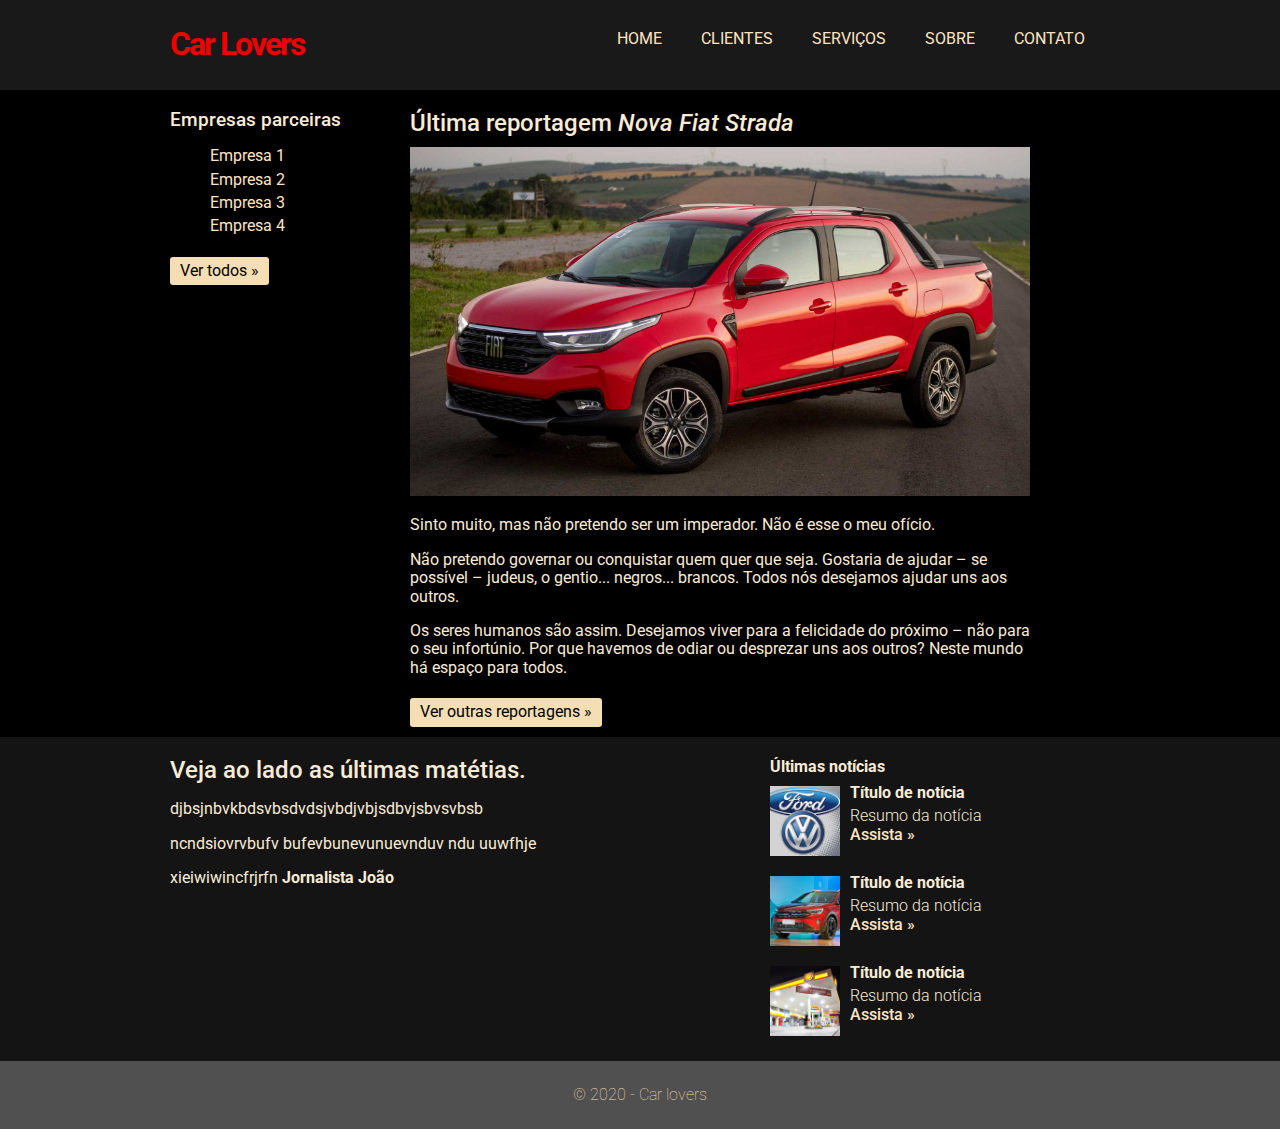
<file: index.html>
<!DOCTYPE html>
<html lang="pt-br">
    <head>  
        <title>Home</title>
        <meta charset="utf-8">
        <link rel="stylesheet" type="text/css" href="css/projeto.css">
        <link rel="stylesheet" type="text/css" href="css/normalize.css">
        <link href="https://fonts.googleapis.com/css2?family=Roboto:ital,wght@0,100;0,300;0,700;1,500&display=swap" rel="stylesheet">
    </head>
    <body>
        <div class="header">
            <div class="linha">
                <header>
                <div class="coluna col4">  
                    <h1 class="logo">Car Lovers</h1>
                </div>
            
                    <div class="coluna col8">
                        <nav>
                            <ul class="menu inline sem-marcador">
                                <li><a href="index.html">Home</a></li>
                                <li><a href="clientes.html">Clientes</a></li>
                                <li><a href="servicos.html">Serviços</a></li>
                                <li><a href="sobre.html">Sobre</a></li>
                                <li><a href="contato.html">Contato</a></li>
                            </ul>
                        </nav>
                    </div>
                </header>
            </div>
            </div>
        </div>
        <div class="linha">
            <section>
                <div class="coluna col3 sidebar">
                    <h3>Empresas parceiras</h3>
                    <ul class="sem-marcador sem-padding">
                        <li><a href="">Empresa 1</a></li>
                        <li><a href="">Empresa 2</a></li>
                        <li><a href="">Empresa 3</a></li>
                        <li><a href="">Empresa 4</a></li>
                    </ul>
                    <a href="cliente.html" class="botao">Ver todos &raquo;</a>
                </div>
                <div class="coluna col8">
                    <h2>Última reportagem <em>Nova Fiat Strada</em></h2>
                    <img src="img/fiat.jpg" alt=""/>
                    <p>Sinto muito, mas não pretendo ser um imperador. 
                        Não é esse o meu ofício.</p> 
                    <p> Não pretendo governar ou conquistar quem quer que seja.
                        Gostaria de ajudar – se possível –
                        judeus, o gentio... negros... brancos.
                        Todos nós desejamos ajudar uns aos outros.</p>
                     <p>Os seres humanos são assim. Desejamos viver para a felicidade do próximo
                        – não para o seu infortúnio. 
                        Por que havemos de odiar ou desprezar uns aos outros? 
                        Neste mundo há espaço para todos.</p>
                    <a href="clientes.html" class="botao">Ver outras reportagens &raquo;</a>    
                </div>
            </section>
        </div>
        <div class="conteudo-extra">
            <div class="linha">
                <div class="coluna col7">
                    <section>
                        <h2>Veja ao lado as últimas matétias.</h2>
                        <p>djbsjnbvkbdsvbsdvdsjvbdjvbjsdbvjsbvsvbsb</p>
                        <p>ncndsiovrvbufv bufevbunevunuevnduv ndu uuwfhje</p>
                        <p>xieiwiwincfrjrfn <b>Jornalista João</b></p>
                    </section>
                </div>
                <div class="coluna col5">
                    <ul class="sem-marcador sem-padding noticias">
                       <h4>Últimas notícias</h4>
                        <li>
                            <img src="img/1.png" alt="">
                            <h4>Título de notícia</h4>
                            <p>Resumo da notícia
                                <br><a href="https://www.youtube.com/watch?v=GvrJ0U6OlME" target="_blank">Assista &raquo;</a></br></p>
                        </li>
                        <li>
                            <img src="img/2.png" alt="">
                            <h4>Título de notícia</h4>
                            <p>Resumo da notícia
                                <br><a href="https://www.youtube.com/watch?v=GvrJ0U6OlME"
                                target="_blank">Assista &raquo;</a></br></p>    
                        </li>
                        <li>
                            <img src="img/3.png" alt="">
                            <h4>Título de notícia</h4>
                            <p>Resumo da notícia
                            <br><a href="https://www.youtube.com/watch?v=GvrJ0U6OlME"
                            target="_blank">Assista &raquo;</a></br></p>
                        </li>
                    </ul>
                </div>
            </div>
        </div>
        <div class="footer">
            <div class="linha">
                <footer>    
                     <div class="coluna col12">
                         <span>&copy; 2020 - Car lovers</span>
                     </div>
                </footer>
            </div>
        </div>
    </body>
</html>
</file>
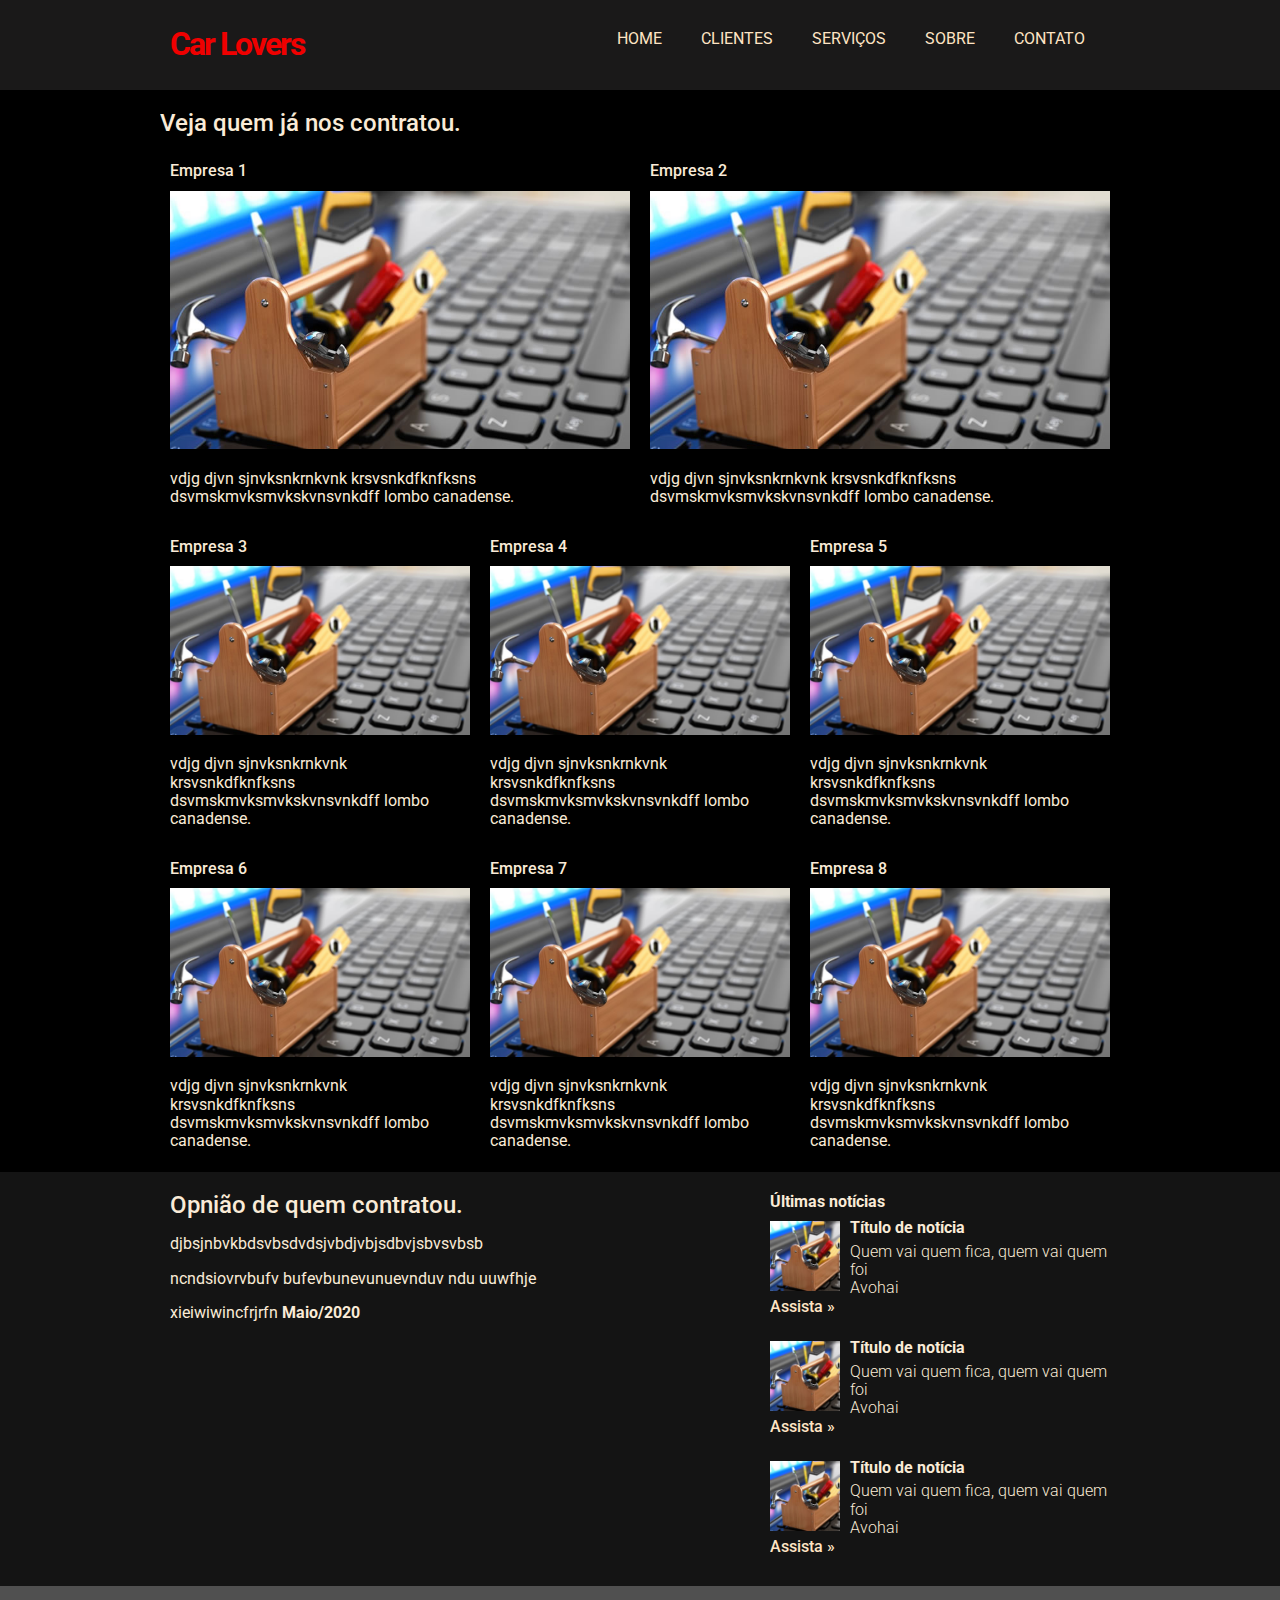
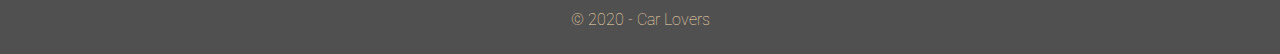
<file: clientes.html>
<!DOCTYPE html>
<html lang="pt-br">
    <head>  
        <title>Clientes</title>
        <meta charset="utf-8">
        <link rel="stylesheet" type="text/css" href="css/projeto.css">
        <link rel="stylesheet" type="text/css" href="css/normalize.css">
        <link href="https://fonts.googleapis.com/css2?family=Roboto:ital,wght@0,100;0,300;0,700;1,500&display=swap" rel="stylesheet">
    </head>
    <body>
        <div class="header">
            <div class="linha">
                <header>
                <div class="coluna col4">  
                    <h1 class="logo">Car Lovers</h1>
                </div>
            
                    <div class="coluna col8">
                        <nav>
                            <ul class="menu inline sem-marcador">
                                <li><a href="index.html">Home</a></li>
                                <li><a href="clientes.html">Clientes</a></li>
                                <li><a href="servicos.html">Serviços</a></li>
                                <li><a href="sobre.html">Sobre</a></li>
                                <li><a href="contato.html">Contato</a></li>
                            </ul>
                        </nav>
                    </div>
                </header>
            </div>
            </div>
        </div>
        <div class="linha">
            <section>
                <h2>Veja quem já nos contratou.</h2>
                <div class="coluna col6">
                    <h4>Empresa 1</h4>
                    <img src="img/thumb-grande.jpg" alt="">
                    <p>vdjg djvn sjnvksnkrnkvnk krsvsnkdfknfksns 
                    dsvmskmvksmvkskvnsvnkdff lombo canadense.</p>
                </div>
                <div class="coluna col6">
                    <h4>Empresa 2</h4>
                    <img src="img/thumb-grande.jpg" alt="">
                    <p>vdjg djvn sjnvksnkrnkvnk krsvsnkdfknfksns 
                        dsvmskmvksmvkskvnsvnkdff lombo canadense.</p>
                </div>
                <div class="coluna col4">
                    <h4>Empresa 3</h4>
                    <img src="img/thumb-grande.jpg" alt="">
                    <p>vdjg djvn sjnvksnkrnkvnk krsvsnkdfknfksns 
                        dsvmskmvksmvkskvnsvnkdff lombo canadense.</p>
                </div>
                <div class="coluna col4">
                    <h4>Empresa 4</h4>
                    <img src="img/thumb-grande.jpg" alt="">
                    <p>vdjg djvn sjnvksnkrnkvnk krsvsnkdfknfksns 
                        dsvmskmvksmvkskvnsvnkdff lombo canadense.</p>
                </div>
                <div class="coluna col4">
                    <h4>Empresa 5</h4>
                    <img src="img/thumb-grande.jpg" alt="">
                    <p>vdjg djvn sjnvksnkrnkvnk krsvsnkdfknfksns 
                        dsvmskmvksmvkskvnsvnkdff lombo canadense.</p>
                </div>
                <div class="coluna col4">
                    <h4>Empresa 6</h4>
                    <img src="img/thumb-grande.jpg" alt="">
                    <p>vdjg djvn sjnvksnkrnkvnk krsvsnkdfknfksns 
                        dsvmskmvksmvkskvnsvnkdff lombo canadense.</p>
                </div>
                 <div class="coluna col4">
                    <h4>Empresa 7</h4>
                    <img src="img/thumb-grande.jpg" alt="">
                    <p>vdjg djvn sjnvksnkrnkvnk krsvsnkdfknfksns 
                        dsvmskmvksmvkskvnsvnkdff lombo canadense.</p>
                </div>
                <div class="coluna col4">
                    <h4>Empresa 8</h4>
                    <img src="img/thumb-grande.jpg" alt="">
                    <p>vdjg djvn sjnvksnkrnkvnk krsvsnkdfknfksns 
                        dsvmskmvksmvkskvnsvnkdff lombo canadense.</p>
                </div>   
            </section>
        </div>
        <div class="conteudo-extra">
            <div class="linha">
                <div class="coluna col7">
                    <section>
                        <h2>Opnião de quem contratou.</h2>
                        <p>djbsjnbvkbdsvbsdvdsjvbdjvbjsdbvjsbvsvbsb</p>
                        <p>ncndsiovrvbufv bufevbunevunuevnduv ndu uuwfhje</p>
                        <p>xieiwiwincfrjrfn <b>Maio/2020</b></p>
                    </section>
                </div>
                <div class="coluna col5">
                    <ul class="sem-marcador sem-padding noticias">
                        <h4>Últimas notícias</h4>
                        <li>
                            <img src="img/thumb-pequena.jpg" alt="">
                            <h4>Título de notícia</h4>
                            <p>Quem vai quem fica, quem vai quem foi<br>Avohai</br>
                            <a href="https://www.youtube.com/watch?v=GvrJ0U6OlME"
                            target="_blank">Assista &raquo;</a></p>
                        </li>
                        <li>
                            <img src="img/thumb-pequena.jpg" alt="">
                            <h4>Título de notícia</h4>
                            <p>Quem vai quem fica, quem vai quem foi<br>Avohai</br>
                            <a href="https://www.youtube.com/watch?v=GvrJ0U6OlME"
                            target="_blank">Assista &raquo;</a></p>
                        </li>
                        <li>
                            <img src="img/thumb-pequena.jpg" alt="">
                            <h4>Título de notícia</h4>
                            <p>Quem vai quem fica, quem vai quem foi<br>Avohai</br>
                            <a href="https://www.youtube.com/watch?v=GvrJ0U6OlME"
                            target="_blank">Assista &raquo;</a></p>
                        </li>
                    </ul>
                </div>
            </div>
        </div>
        <div class="footer">
            <div class="linha">
                <footer>    
                     <div class="coluna col12">
                         <span>&copy; 2020 - Car Lovers</span>
                     </div>
                </footer>
            </div>
        </div>
    </body>
</html>
</file>
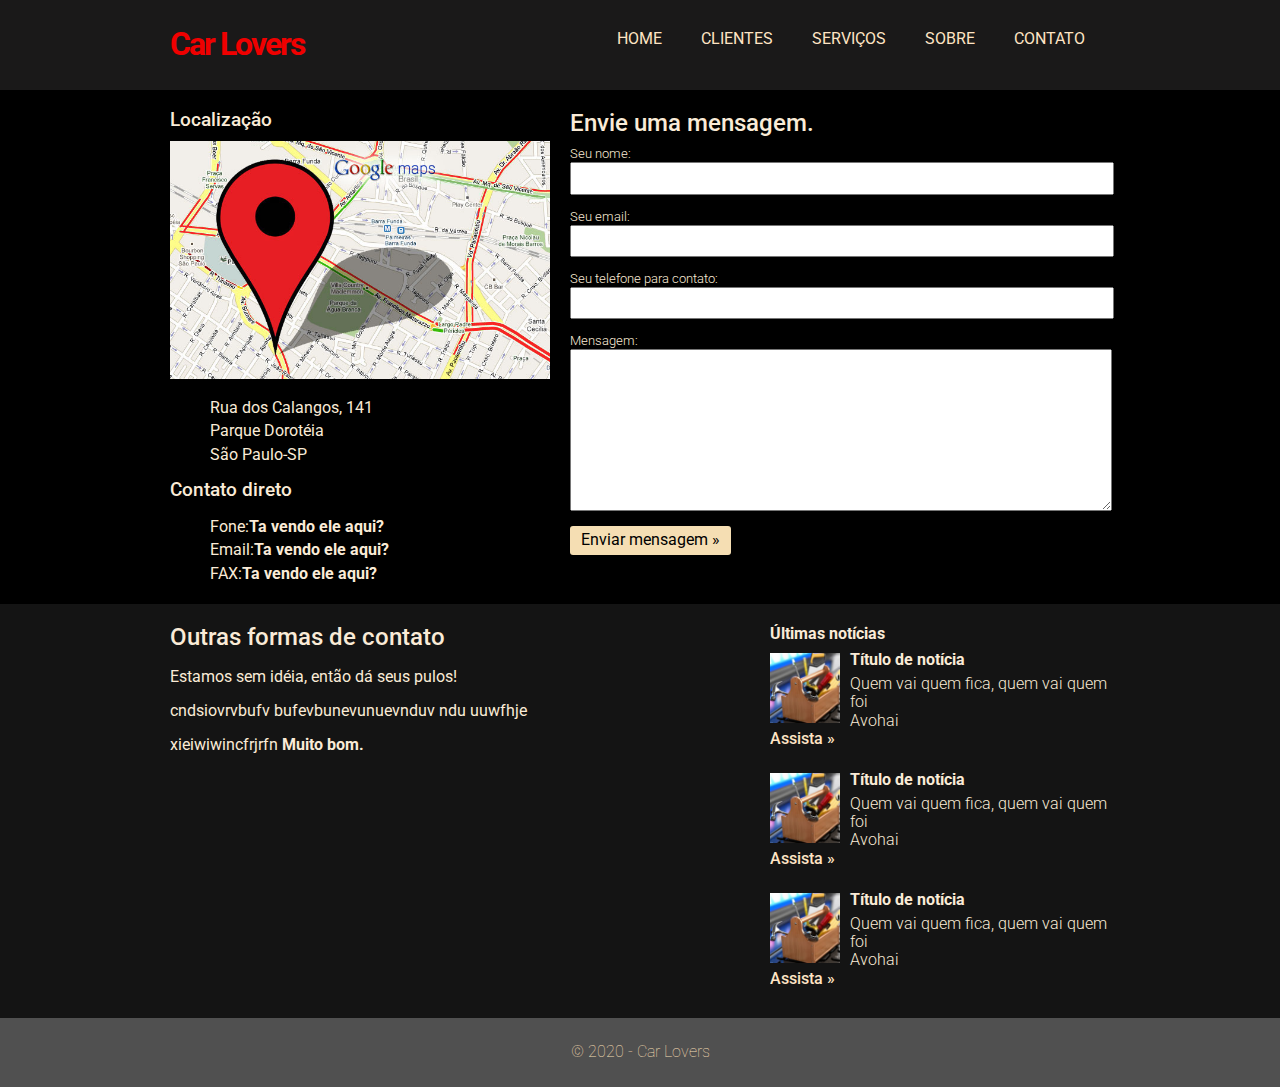
<file: contato.html>
<!DOCTYPE html>
<html lang="pt-br">
    <head>  
        <title>Contato</title>
        <meta charset="utf-8">
        <link rel="stylesheet" type="text/css" href="css/projeto.css">
        <link rel="stylesheet" type="text/css" href="css/normalize.css">
        <link href="https://fonts.googleapis.com/css2?family=Roboto:ital,wght@0,100;0,300;0,700;1,500&display=swap" rel="stylesheet">
    </head>
    <body>
        <div class="header">
            <div class="linha">
                <header>
                <div class="coluna col4">  
                    <h1 class="logo">Car Lovers</h1>
                </div>
            
                    <div class="coluna col8">
                        <nav>
                            <ul class="menu inline sem-marcador">
                                <li><a href="index.html">Home</a></li>
                                <li><a href="clientes.html">Clientes</a></li>
                                <li><a href="servicos.html">Serviços</a></li>
                                <li><a href="sobre.html">Sobre</a></li>
                                <li><a href="contato.html">Contato</a></li>
                            </ul>
                        </nav>
                    </div>
                </header>
            </div>
            </div>
        </div>
        <div class="linha">
            <section>
                <div class="coluna col5 sidebar">
                    <h3>Localização</h3>
                    <img src="img/mapa.jpg" alt="">
                    <ul class="sem-padding sem-marcador"> 
                        <li>Rua dos Calangos, 141</li>
                        <li>Parque Dorotéia</li>
                        <li>São Paulo-SP</li>
                    </ul>
                    <h3>Contato direto</h3>
                    <ul class="sem-padding sem-marcador">
                        <li>Fone:<strong>Ta vendo ele aqui?</strong></li>
                        <li>Email:<strong>Ta vendo ele aqui?</strong></li>
                        <li>FAX:<strong>Ta vendo ele aqui?</strong></li>
                    </ul>
                </div>
                <div class="coluna col7 contato">
                    <h2>Envie uma mensagem.</h2>
                    <form action="">
                        <label for="nome">Seu nome:</label>
                        <input type="text" name="nome" id="nome"/>
                        <label for="email">Seu email:</label>
                        <input type="text" name="email" id="email"/>
                        <label for="telefone">Seu telefone para contato:</label>
                        <input type="text" name="telefone" id="telefone"/>
                        <label for="mensagem">Mensagem:</label>
                        <textarea name="mensagem" id="mensagem"></textarea>
                        <input type="submit" class="botao" name="enviar" value="Enviar mensagem &raquo;"/>
                    </form>
                    
                </div>
            </section>
        </div>
        <div class="conteudo-extra">
            <div class="linha">
                <div class="coluna col7">
                    <section>
                        <h2>Outras formas de contato</h2>
                        <p>Estamos sem idéia, então dá seus pulos!</p>
                        <p>cndsiovrvbufv bufevbunevunuevnduv ndu uuwfhje</p>
                        <p>xieiwiwincfrjrfn <b>Muito bom.</b></p>
                    </section>
                </div>
                <div class="coluna col5">
                    <ul class="sem-marcador sem-padding noticias">
                        <h4>Últimas notícias</h4>
                        <li>
                            <img src="img/thumb-pequena.jpg" alt="">
                            <h4>Título de notícia</h4>
                            <p>Quem vai quem fica, quem vai quem foi<br>Avohai</br>
                            <a href="https://www.youtube.com/watch?v=GvrJ0U6OlME"
                            target="_blank">Assista &raquo;</a></p>
                        </li>
                        <li>
                            <img src="img/thumb-pequena.jpg" alt="">
                            <h4>Título de notícia</h4>
                            <p>Quem vai quem fica, quem vai quem foi<br>Avohai</br>
                            <a href="https://www.youtube.com/watch?v=GvrJ0U6OlME"
                            target="_blank">Assista &raquo;</a></p>
                        </li>
                        <li>
                            <img src="img/thumb-pequena.jpg" alt="">
                            <h4>Título de notícia</h4>
                            <p>Quem vai quem fica, quem vai quem foi<br>Avohai</br>
                            <a href="https://www.youtube.com/watch?v=GvrJ0U6OlME"
                            target="_blank">Assista &raquo;</a></p>
                        </li>
                    </ul>
                </div>
            </div>
        </div>
        <div class="footer">
            <div class="linha">
                <footer>    
                     <div class="coluna col12">
                         <span>&copy; 2020 - Car Lovers</span>
                     </div>
                </footer>
            </div>
        </div>
    </body>
</html>
</file>
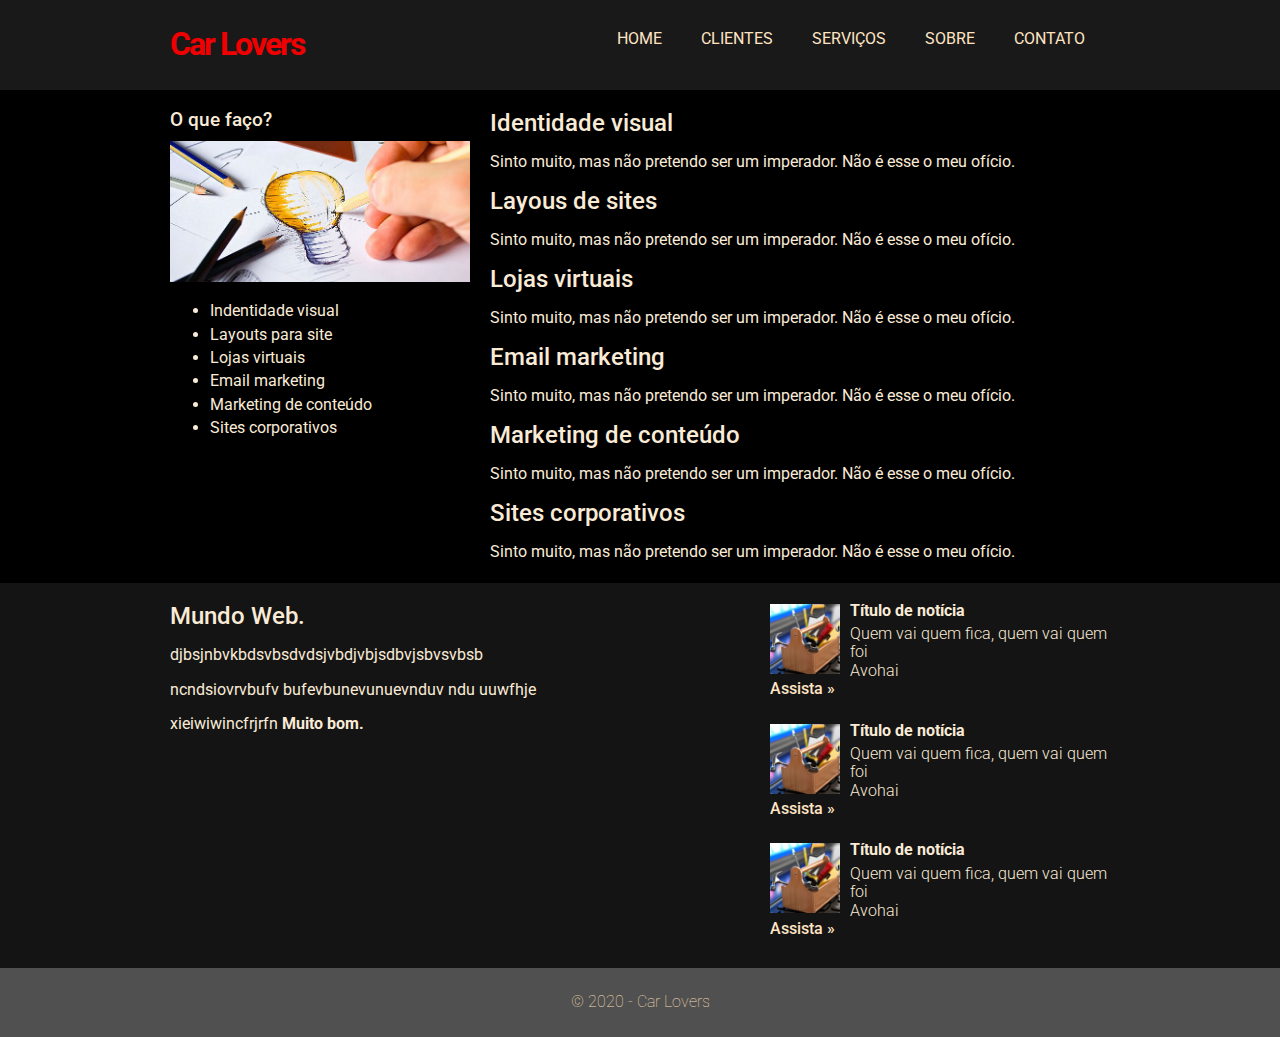
<file: servicos.html>
<!DOCTYPE html>
<html lang="pt-br">
    <head>  
        <title>Serviços</title>
        <meta charset="utf-8">
        <link rel="stylesheet" type="text/css" href="css/projeto.css">
        <link rel="stylesheet" type="text/css" href="css/normalize.css">
        <link href="https://fonts.googleapis.com/css2?family=Roboto:ital,wght@0,100;0,300;0,700;1,500&display=swap" rel="stylesheet">
    </head>
    <body>
        <div class="header">
            <div class="linha">
                <header>
                <div class="coluna col4">  
                    <h1 class="logo">Car Lovers</h1>
                </div>
            
                    <div class="coluna col8">
                        <nav>
                            <ul class="menu inline sem-marcador">
                                <li><a href="index.html">Home</a></li>
                                <li><a href="clientes.html">Clientes</a></li>
                                <li><a href="servicos.html">Serviços</a></li>
                                <li><a href="sobre.html">Sobre</a></li>
                                <li><a href="contato.html">Contato</a></li>
                            </ul>
                        </nav>
                    </div>
                </header>
            </div>
            </div>
        </div>
        <div class="linha">
            <section>
                <div class="coluna col4 sidebar">
                    <h3>O que faço?</h3>
                    <img src="img/ideia.jpg" alt="">
                    <ul>
                        <li>Indentidade visual</li>
                        <li>Layouts para site</li>
                        <li>Lojas virtuais</li>
                        <li>Email marketing</li>
                        <li>Marketing de conteúdo</li>
                        <li>Sites corporativos</li>
                    </ul>
                </div>
                <div class="coluna col8">
                    <h2>Identidade visual</h2>
                    <p>Sinto muito, mas não pretendo ser um imperador. 
                        Não é esse o meu ofício.</p>
                    <h2>Layous de sites</h2>
                    <p>Sinto muito, mas não pretendo ser um imperador. 
                    Não é esse o meu ofício.</p>  
                    <h2>Lojas virtuais</h2>
                    <p>Sinto muito, mas não pretendo ser um imperador. 
                        Não é esse o meu ofício.</p> 
                    <h2>Email marketing</h2>
                    <p>Sinto muito, mas não pretendo ser um imperador. 
                       Não é esse o meu ofício.</p> 
                    <h2>Marketing de conteúdo</h2>
                    <p>Sinto muito, mas não pretendo ser um imperador. 
                       Não é esse o meu ofício.</p> 
                    <h2>Sites corporativos</h2>
                    <p>Sinto muito, mas não pretendo ser um imperador. 
                       Não é esse o meu ofício.</p> 
                </div>
            </section>
        </div>
        <div class="conteudo-extra">
            <div class="linha">
                <div class="coluna col7">
                    <section>
                        <h2>Mundo Web.</h2>
                        <p>djbsjnbvkbdsvbsdvdsjvbdjvbjsdbvjsbvsvbsb</p>
                        <p>ncndsiovrvbufv bufevbunevunuevnduv ndu uuwfhje</p>
                        <p>xieiwiwincfrjrfn <b>Muito bom.</b></p>
                    </section>
                </div>
                <div class="coluna col5">
                    <ul class="sem-marcador sem-padding noticias">
                        <li>
                            <img src="img/thumb-pequena.jpg" alt="">
                            <h4>Título de notícia</h4>
                            <p>Quem vai quem fica, quem vai quem foi<br>Avohai</br>
                            <a href="https://www.youtube.com/watch?v=GvrJ0U6OlME"
                            target="_blank">Assista &raquo;</a></p>
                        </li>
                        <li>
                            <img src="img/thumb-pequena.jpg" alt="">
                            <h4>Título de notícia</h4>
                            <p>Quem vai quem fica, quem vai quem foi<br>Avohai</br>
                            <a href="https://www.youtube.com/watch?v=GvrJ0U6OlME"
                            target="_blank">Assista &raquo;</a></p>
                        </li>
                        <li>
                            <img src="img/thumb-pequena.jpg" alt="">
                            <h4>Título de notícia</h4>
                            <p>Quem vai quem fica, quem vai quem foi<br>Avohai</br>
                            <a href="https://www.youtube.com/watch?v=GvrJ0U6OlME"
                            target="_blank">Assista &raquo;</a></p>
                        </li>
                    </ul>
                </div>
            </div>
        </div>
        <div class="footer">
            <div class="linha">
                <footer>    
                     <div class="coluna col12">
                         <span>&copy; 2020 - Car Lovers</span>
                     </div>
                </footer>
            </div>
        </div>
    </body>
</html>
</file>
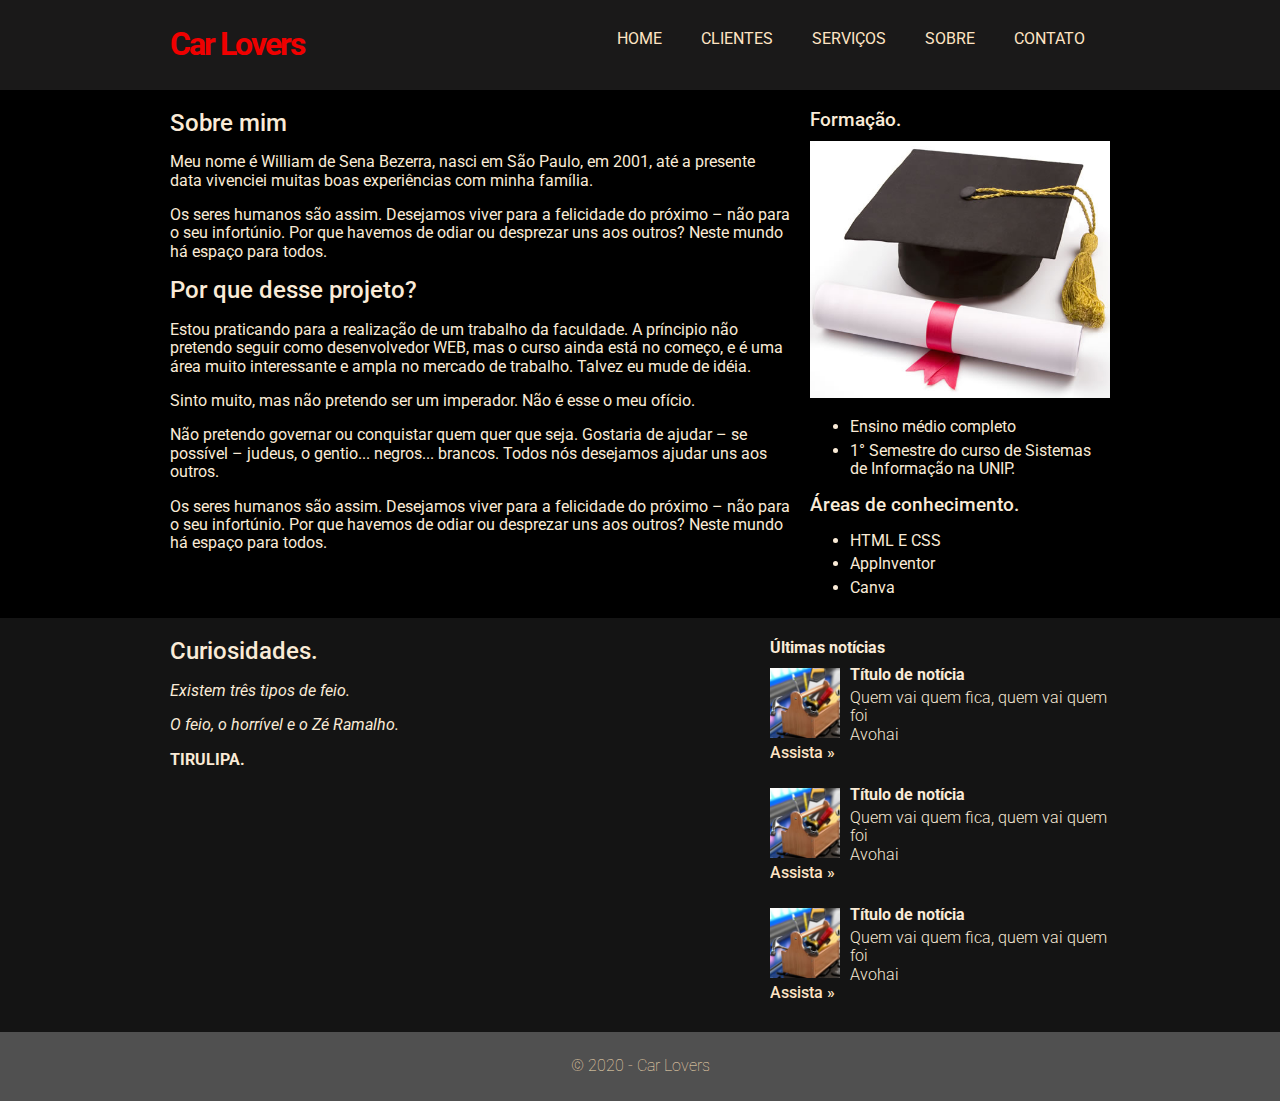
<file: sobre.html>
<!DOCTYPE html>
<html lang="pt-br">
    <head>  
        <title>Sobre</title>
        <meta charset="utf-8">
        <link rel="stylesheet" type="text/css" href="css/projeto.css">
        <link rel="stylesheet" type="text/css" href="css/normalize.css">
        <link href="https://fonts.googleapis.com/css2?family=Roboto:ital,wght@0,100;0,300;0,700;1,500&display=swap" rel="stylesheet">
    </head>
    <body>
        <div class="header">
            <div class="linha">
                <header>
                <div class="coluna col4">  
                    <h1 class="logo">Car Lovers</h1>
                </div>
            
                    <div class="coluna col8">
                        <nav>
                            <ul class="menu inline sem-marcador">
                                <li><a href="index.html">Home</a></li>
                                <li><a href="clientes.html">Clientes</a></li>
                                <li><a href="servicos.html">Serviços</a></li>
                                <li><a href="sobre.html">Sobre</a></li>
                                <li><a href="contato.html">Contato</a></li>
                            </ul>
                        </nav>
                    </div>
                </header>
            </div>
            </div>
        </div>
        <div class="linha">
            <section>
                <div class="coluna col8">
                    <h2>Sobre mim</h2>
                    <p>Meu nome é William de Sena Bezerra, nasci em São Paulo, em 2001, 
                       até a presente data vivenciei muitas boas experiências com minha família.</p>
                    <p>Os seres humanos são assim. Desejamos viver para a felicidade do próximo
                      – não para o seu infortúnio. 
                      Por que havemos de odiar ou desprezar uns aos outros? 
                      Neste mundo há espaço para todos.</p> 
                       <h2>Por que desse projeto?</h2>
                    <p>Estou praticando para a realização de um trabalho da faculdade. 
                        A príncipio não pretendo seguir como desenvolvedor WEB, mas o curso ainda está no começo, e é uma área muito
                    interessante e ampla no mercado de trabalho. Talvez eu mude de idéia.</p>
                    <p>Sinto muito, mas não pretendo ser um imperador. 
                        Não é esse o meu ofício.</p> 
                    <p> Não pretendo governar ou conquistar quem quer que seja.
                        Gostaria de ajudar – se possível –
                        judeus, o gentio... negros... brancos.
                        Todos nós desejamos ajudar uns aos outros.</p>
                     <p>Os seres humanos são assim. Desejamos viver para a felicidade do próximo
                        – não para o seu infortúnio. 
                        Por que havemos de odiar ou desprezar uns aos outros? 
                        Neste mundo há espaço para todos.</p> 
                </div>
           
                <div class="coluna col4 sidebar">
                    <h3>Formação.</h3>
                    <img src="img/formatura.jpg" alt="">
                    <ul>
                        <li>Ensino médio completo</li>
                        <li>1° Semestre do curso de Sistemas de Informação na UNIP.</li>
                    </ul>
                    <h3>Áreas de conhecimento.</h3>
                    <ul>
                        <li>HTML E CSS</li>
                        <li>AppInventor</li>
                        <li>Canva</li>
                    </ul>
                </div>
             </div>    
            </section>
        </div>
        <div class="conteudo-extra">
            <div class="linha">
                <div class="coluna col7">
                    <section>
                        <h2>Curiosidades.</h2>
                        <p><em>Existem três tipos de feio.</p>
                        <p>O feio, o horrível e o Zé Ramalho.</em></p>
                        <p><b>TIRULIPA.</b></p>
                    </section>
                </div>
                <div class="coluna col5">
                    <ul class="sem-marcador sem-padding noticias">
                        <h4>Últimas notícias</h4>
                        <li>
                            <img src="img/thumb-pequena.jpg" alt="">
                            <h4>Título de notícia</h4>
                            <p>Quem vai quem fica, quem vai quem foi<br>Avohai</br>
                            <a href="https://www.youtube.com/watch?v=GvrJ0U6OlME"
                            target="_blank">Assista &raquo;</a></p>
                        </li>
                        <li>
                            <img src="img/thumb-pequena.jpg" alt="">
                            <h4>Título de notícia</h4>
                            <p>Quem vai quem fica, quem vai quem foi<br>Avohai</br>
                            <a href="https://www.youtube.com/watch?v=GvrJ0U6OlME"
                            target="_blank">Assista &raquo;</a></p>
                        </li>
                        <li>
                            <img src="img/thumb-pequena.jpg" alt="">
                            <h4>Título de notícia</h4>
                            <p>Quem vai quem fica, quem vai quem foi<br>Avohai</br>
                            <a href="https://www.youtube.com/watch?v=GvrJ0U6OlME"
                            target="_blank">Assista &raquo;</a></p>
                        </li>
                    </ul>
                </div>
            </div>
        </div>
        <div class="footer">
            <div class="linha">
                <footer>    
                     <div class="coluna col12">
                         <span>&copy; 2020 - Car Lovers</span>
                     </div>
                </footer>
            </div>
        </div>
    </body>
</html>
</file>
<file: css/projeto.css>
body{
    font-family: 'Roboto', sans-serif;
    color: antiquewhite;
    background-color: black;
}
a:link, a:active, a:visited{
    color: bisque;
    text-decoration: none;
}
a:hover{
    text-decoration: underline;
}
/* grid 960px*/
.linha{
    width: 960px;
    margin: 0 auto;
    overflow: auto;
    padding: 5px 0;
}
.coluna{
    padding: 0 10px;
    float: left;
}
.col1{
    width: 60px;
}
.col2{
    width: 140px;
}
.col3{
    width: 220px;
}
.col4{
    width: 300px;
}
.col5{
    width: 380px;
}
.col6{
    width: 460px;
}
.col7{
    width: 540px;
}
.col8{
    width: 620px;
}
.col9{
    width: 700px;
}
.col10{
    width: 780px;
}
.col11{
    width: 860px;
}
.col12{
    width: 940px;
}
/* estilos reutizáveis */
.sem-padding{
    padding: 0 important;
}
.sem-margin{
    margin: 0 important;
}
h1, h2, h3, h4, h5, h6{
    font-weight: 500;
    margin: 15px 0 10px 0;
}
ul li, ol li{
    margin-bottom: 5px;
}
ul.inline li, ol.inline li{
    display: inline;
    margin-right: 15px;
}
ul.inline li :last-child, ol.inline li :last-child{
    margin-right: 0;
}
ul.sem-marcador, ol.sem-marcador{
    list-style: none;
}
a.botao, input.botao{
    background: wheat;
    padding: 5px 10px;
    border-radius: 3px;
    color: black;
    cursor: pointer;
    margin: 5px 0;
    display: inline-block;
    border: none;
}
a.botao:hover, input.botao:hover{
    background:rgb(240, 0, 0);
    text-decoration: none;
}
img{
    max-width: 100%;
    height: auto;
}
/*layout do site*/
.header{
    background: rgb(26, 25, 25);
}
h1.logo{
    font-weight: 700;
    color: rgb(240, 0, 0);
    letter-spacing: -2px; 
}
.conteudo-extra{
    background-color: rgb(20, 20, 20);
}
.footer{
    background: rgb(80, 80, 80);
    color:wheat;
    padding: 20px 0;
    text-align: center;
    font-weight: 100;
}
.menu{
    text-transform: uppercase;
    text-align: right;
    margin-top: 25px;
}
.menu li a{
    padding: 5px 10px;
    border-radius: 3px;
}
.menu li a:hover{
    text-decoration:none;
    background: rgb(240, 0, 0);
    color: black;
}
ul.noticias li{
    clear: both;
    display: block;
    overflow: hidden;
    margin-bottom: 20px;
}
ul.noticias h4{
    font-weight: 700;
}
ul.noticias li img{
    width: 70px;
    height: auto;
    margin-right: 10px;
    float: left;
}
ul.noticias li h4{
    margin: -2px 0 5px 0;
    font-weight: 700;
}
ul.noticias li p{
    margin: 5px 0;
    font-weight: 300;
}
ul.noticias li p a{
    font-weight: 500;
}
.contato label{
    display: block;
    font-size: 13px;
    font-weight: 300;
}
.contato input, .contato textarea{
    display: block;
    margin-bottom: 15px;
    padding: 5px 2%;
    width: 96%;
}
.contato textarea{
    height: 150px;
}
.contato input.botao{
    width: auto;

}
.fixed{
        width: 200px;
        height: 300px;
        background: #75AD45;
        border: 2px solid black;
        position: fixed; /*Fixa o elemento nas coordenadas seguintes*/
        top: 30px;
        right: 30px;
        color: white;
        padding: 10px;    
}
</file>
